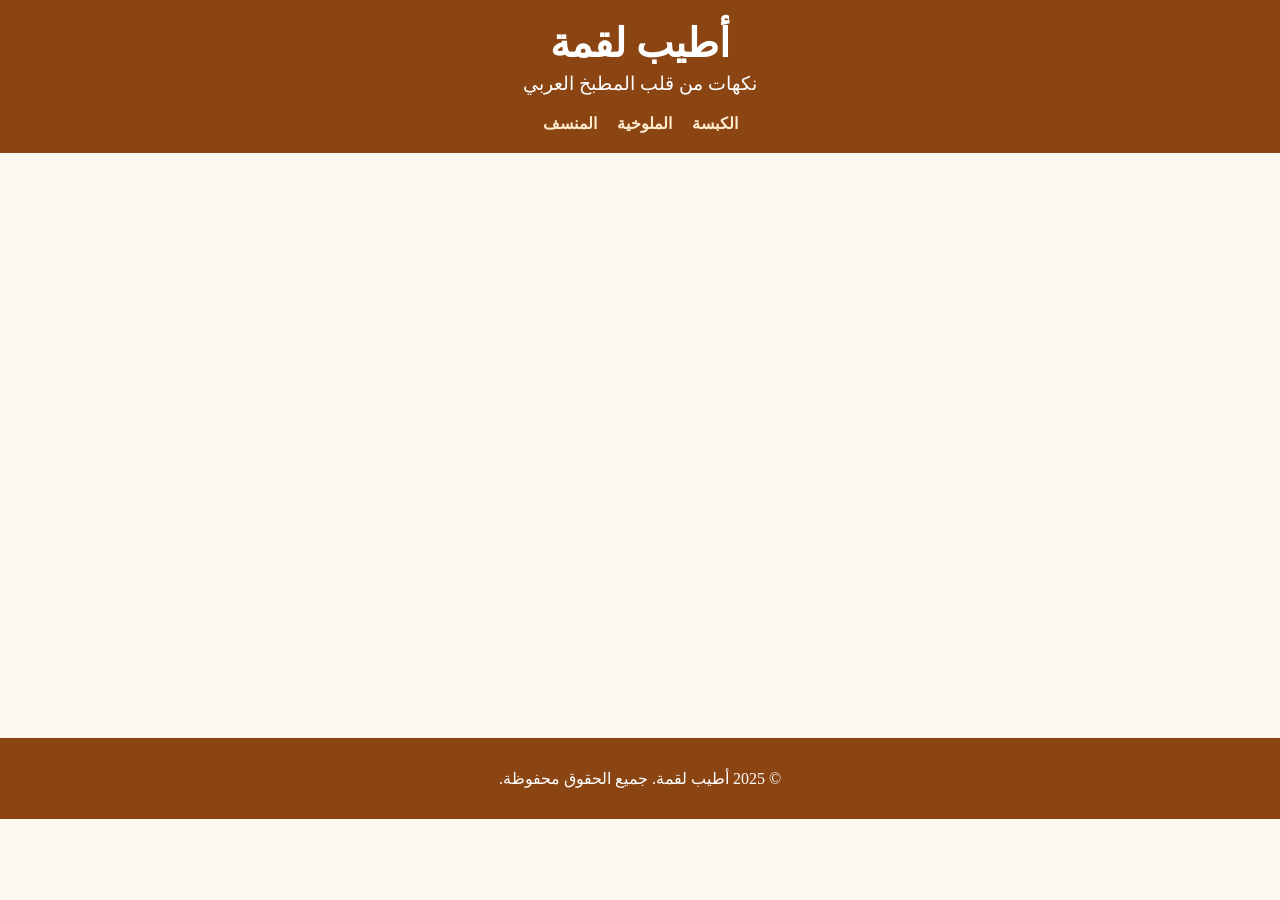
<file: index.html>
<!DOCTYPE html>
<html lang="ar" dir="rtl">
<head>
  <script>
    (function (c, s, q, u, a, r, e) {
        c.hj=c.hj||function(){(c.hj.q=c.hj.q||[]).push(arguments)};
        c._hjSettings = { hjid: a };
        r = s.getElementsByTagName('head')[0];
        e = s.createElement('script');
        e.async = true;
        e.src = q + c._hjSettings.hjid + u;
        r.appendChild(e);
    })(window, document, 'https://static.hj.contentsquare.net/c/csq-', '.js', 6556902);
</script>
  <meta name="google-site-verification" content="NMtzbyK2hjgfUsH8uGFOYR-JLpeAvdERBrlhtdb6OsI" />
  <meta charset="UTF-8">
  <meta name="viewport" content="width=device-width, initial-scale=1.0">
  <meta name="description" content="موقع طبخ عربي يقدم وصفات لأشهر الأكلات مثل الكبسة والمنسف والملوخية بطريقة تراثية وعصرية.">
  <meta name="keywords" content="طبخ, وصفات, الكبسة, الملوخية, المنسف, المطبخ العربي, أكلات تقليدية">
  <meta name="author" content="أطيب لقمة">
  <title>أطيب لقمة | نكهات من قلب المطبخ العربي</title>
  <link rel="stylesheet" href="style.css">
</head>
<body>
<!-- begin code v 7.0 -->
<span id="wts2204181"></span>
<script>var wts=document.createElement('script');wts.async=true;
wts.src='https://app.ardalio.com/wts7.js';document.head.appendChild(wts);
wts.onload = function(){ wtsl7(2204181,4); };
</script><noscript><img src="https://app.ardalio.com/7/4/2204181.png"></noscript>
<!-- end code v 7.0 -->
  <header>
    <h1>أطيب لقمة</h1>
    <p>نكهات من قلب المطبخ العربي</p>
    <nav>
      <ul>
        <li><a href="#kabsa">الكبسة</a></li>
        <li><a href="#molokhia">الملوخية</a></li>
        <li><a href="#mansaf">المنسف</a></li>
      </ul>
    </nav>
  </header>

  <main>
    <section id="kabsa">
      <h2>الكبسة السعودية</h2>
      <p>الكبسة من أشهر الأطباق الخليجية، وتُحضّر من الأرز الطويل مع اللحم أو الدجاج، وتُنكّه بالبهارات العربية الأصيلة.</p>
    </section>

    <section id="molokhia">
      <h2>الملوخية المصرية</h2>
      <p>الملوخية طبق شعبي مصري لذيذ، يُطهى من أوراق الملوخية المفرومة مع الثوم والكزبرة ويُقدّم غالباً مع الأرز والدجاج أو الأرنب.</p>
    </section>

    <section id="mansaf">
      <h2>المنسف الأردني</h2>
      <p>المنسف طبق تقليدي من المطبخ الأردني، يتكوّن من الأرز واللحم والجميد، ويُعتبر رمزاً للكرم والضيافة في الثقافة الأردنية.</p>
    </section>
  </main>

  <footer>
    <p>© 2025 أطيب لقمة. جميع الحقوق محفوظة.</p>
  </footer>

  <script src="script.js"></script>
</body>
</html>
</file>
<file: style.css>
body {
  font-family: 'Amiri', serif;
  background-color: #fffaf0;
  margin: 0;
  padding: 0;
  direction: rtl;
  color: #333;
}

header {
  background-color: #8b4513;
  color: white;
  padding: 20px;
  text-align: center;
}

header h1 {
  margin: 0;
  font-size: 2.5rem;
}

header p {
  margin-top: 5px;
  font-size: 1.2rem;
}

nav ul {
  list-style: none;
  padding: 0;
  margin: 15px 0 0;
  display: flex;
  justify-content: center;
  gap: 20px;
}

nav a {
  text-decoration: none;
  color: #ffebcd;
  font-weight: bold;
}

nav a:hover {
  color: #FFD700;
}

main {
  padding: 20px;
  max-width: 800px;
  margin: auto;
}

section {
  margin-bottom: 40px;
  border-bottom: 1px solid #deb887;
  padding-bottom: 20px;
}

section h2 {
  color: #8b0000;
  font-size: 1.8rem;
}

footer {
  background-color: #8b4513;
  color: white;
  text-align: center;
  padding: 15px;
  margin-top: 40px;
}

@media (max-width: 600px) {
  nav ul {
    flex-direction: column;
    align-items: center;
  }
}
</file>
